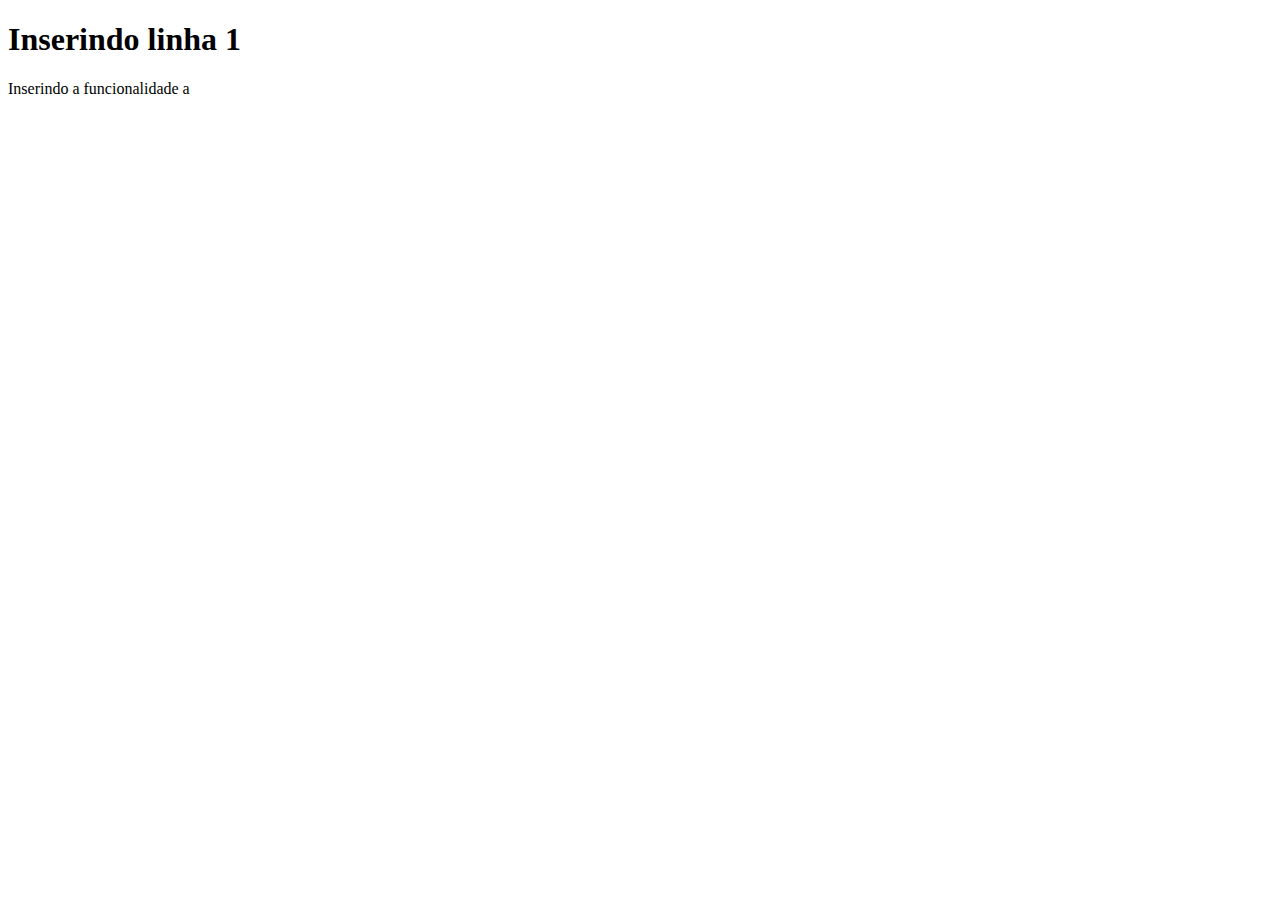
<file: index.html>
<!DOCTYPE html>
<html lang="en">
<head>
    <meta charset="UTF-8">
    <meta name="viewport" content="width=device-width, initial-scale=1.0">
    <title>Document</title>
</head>
<body>
<h1>Inserindo linha 1</h1>
<p>Inserindo a funcionalidade a</p>
</body>
</html>
</file>
